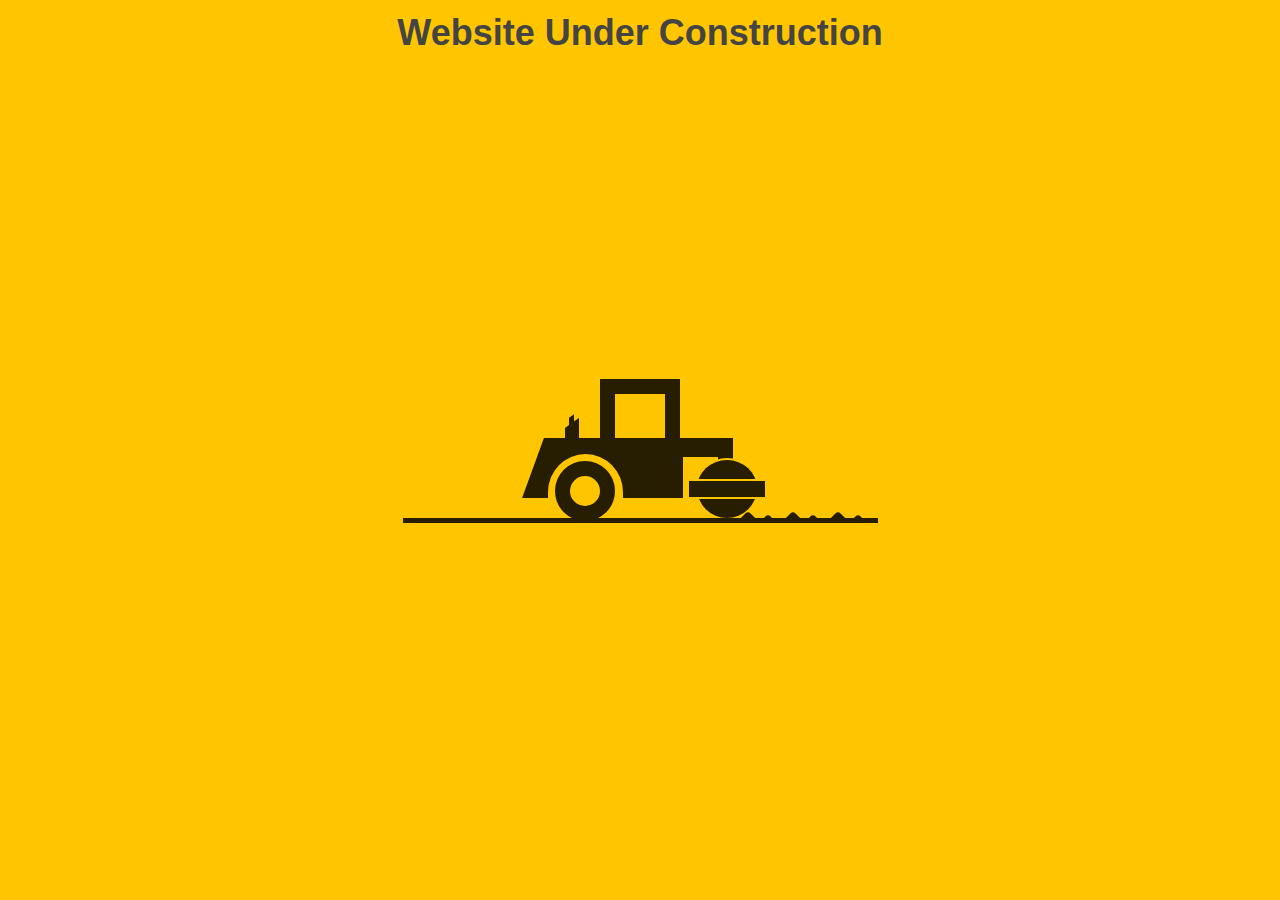
<file: Future Projects/Affordability in NYC/Index.html>
<!DOCTYPE html>
<html lang="en">
<head>
    <meta charset="UTF-8">
    <meta http-equiv="X-UA-Compatible" content="IE=edge">
    <meta name="viewport" content="width=device-width, initial-scale=1.0">
    <link href="https://cdn.jsdelivr.net/npm/bootstrap@5.0.0-beta3/dist/css/bootstrap.min.css" rel="stylesheet" integrity="sha384-eOJMYsd53ii+scO/bJGFsiCZc+5NDVN2yr8+0RDqr0Ql0h+rP48ckxlpbzKgwra6" crossorigin="anonymous">
    <script src="https://ajax.googleapis.com/ajax/libs/jquery/3.5.1/jquery.min.js"></script>
    <script src="https://cdnjs.cloudflare.com/ajax/libs/popper.js/1.16.0/umd/popper.min.js"></script>
    <script src="https://maxcdn.bootstrapcdn.com/bootstrap/4.5.2/js/bootstrap.min.js"></script>
    <link rel="stylesheet" href="style.css">
    <meta name="viewport" content="width=device-width, initial-scale=1.0">
    <title>Document</title>
</head>
<body>
    <h1 style="text-align: center">Website Under Construction</h1>
    <div class="machine-wrap">
        <div class="machine">
            <div class="machine-roof">
                <div class="machine-silencer">
                    <div class="machine-smoke"></div>
                </div>
            </div>
            <div class="machine-main">
                <div class="machine-body"></div>
                <div class="machine-back"></div>
                <div class="machine-front"></div>
            </div>	
        </div>
        <div class="road">
            <div class="mud-wrap clearfix">
                <div class="mud"></div>
                <div class="mud"></div>
                <div class="mud"></div>
                <div class="mud"></div>
            </div>
        </div>
        </div>
</body>
</html>
</file>
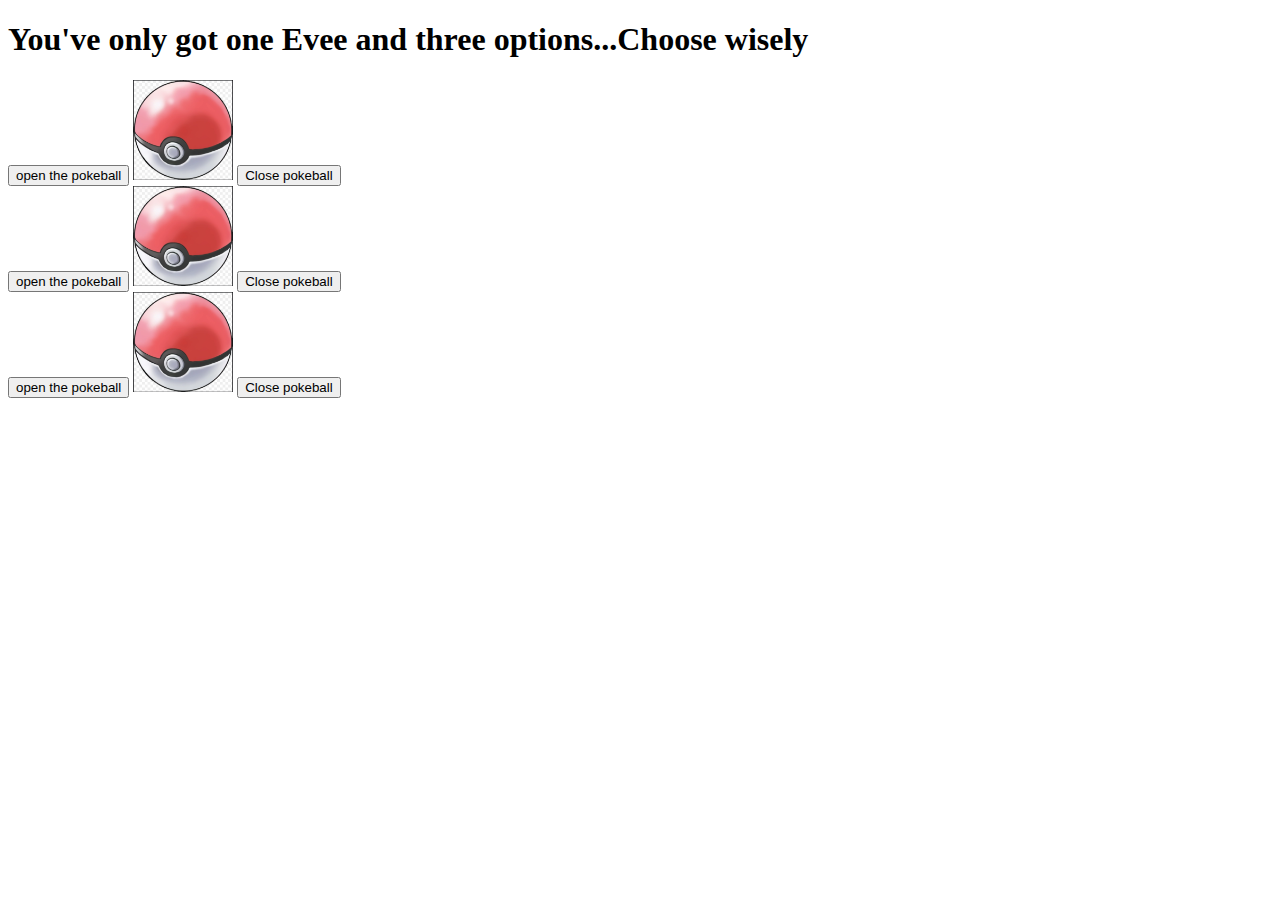
<file: projects/EM_pokemon/index.html>
<!DOCTYPE html>
<html lang="en">
<head>
    <meta charset="UTF-8">
    <meta name="viewport" content="width=device-width, initial-scale=1.0">
    <title>Choose your Pokemon</title>
</head>
<body>
    <h1> You've only got one Evee and three options...Choose wisely</h1>

    <div class="Pokemon" id="Jolteon">
        <button 
        onclick="document.getElementById('jolteon1').src='Jolteon.jpg'""> open the pokeball </button>
        <img id = jolteon1 src="Pokeball.jpg" style= "width:100px;height:100px;">
        <button onclick="document.getElementById('jolteon1').src='Pokeball.jpg'"> Close pokeball</button>
    </div>

    <div class="Pokemon" id="Flareon">
        <button 
        onclick="document.getElementById('Flareon1').src='Flareon.jpg'""> open the pokeball </button>
        <img id = Flareon1 src="Pokeball.jpg" style= "width:100px;height:100px;">

        <button onclick="document.getElementById('Flareon1').src='Pokeball.jpg'"> Close pokeball</button>
    </div>


    <div class="Pokemon" id="Vaporeon">
        <button 
        onclick="document.getElementById('Vaporeon1').src='Vaporeon.jpg'""> open the pokeball </button>
        <img id = Vaporeon1 src="Pokeball.jpg" style= "width:100px;height:100px;">
        <button onclick="document.getElementById('Vaporeon1').src='Pokeball.jpg'"> Close pokeball</button>
    </div>
</body>
</html>
</file>
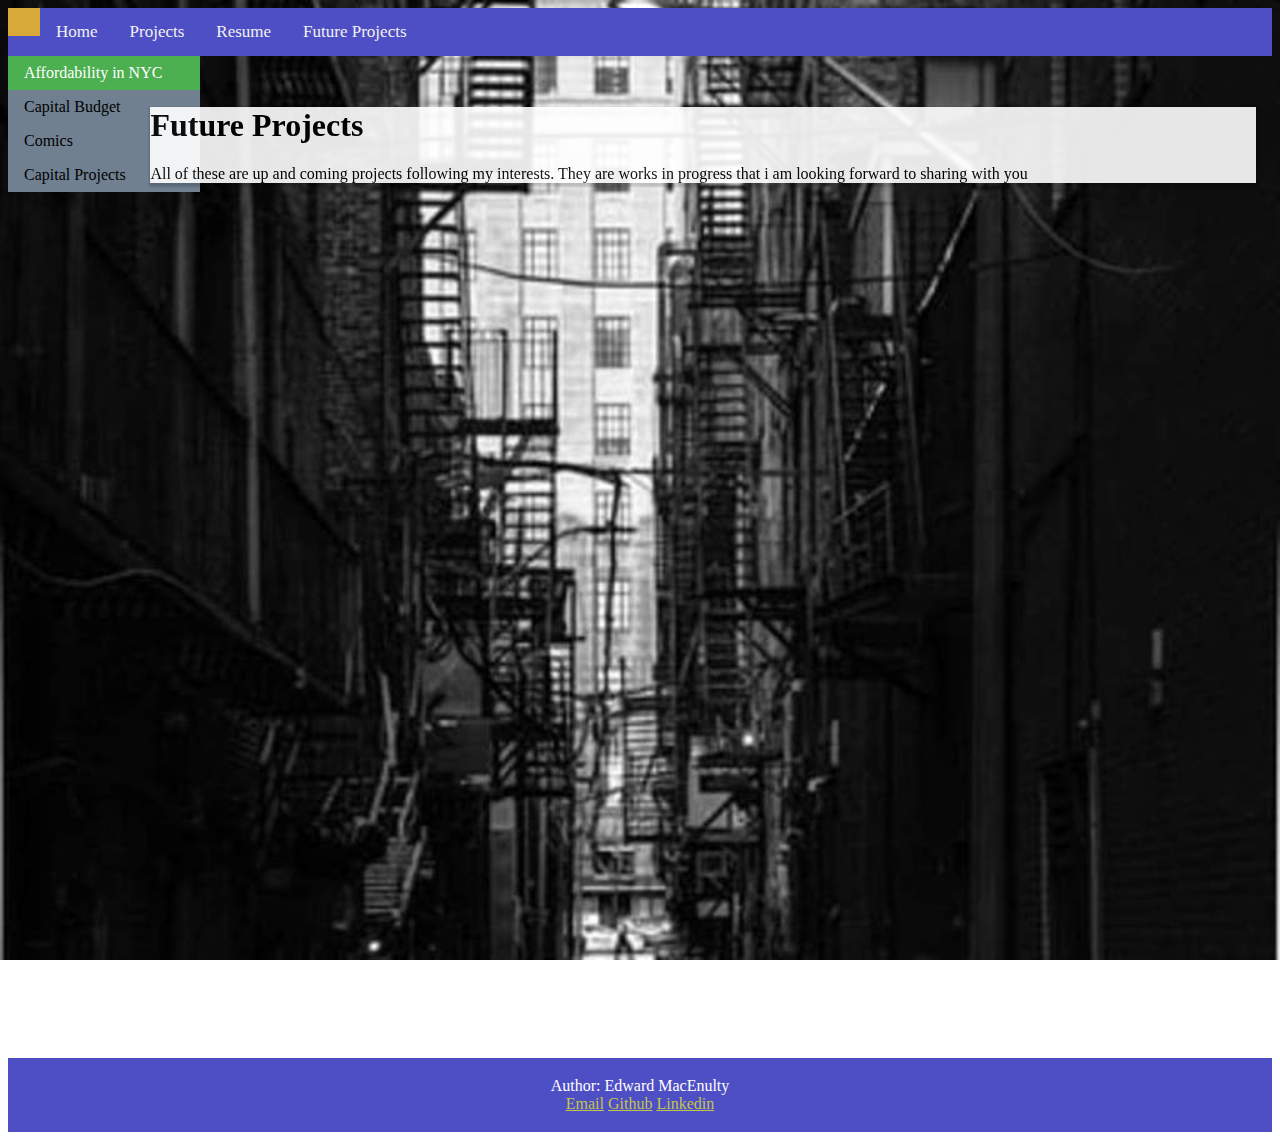
<file: Future_projects.html>
<!DOCTYPE html>
<html lang="en">
<head>
    <meta charset="UTF-8">
    <link href="https://cdn.jsdelivr.net/npm/bootstrap@5.0.0-beta3/dist/css/bootstrap.min.css" rel="stylesheet" integrity="sha384-eOJMYsd53ii+scO/bJGFsiCZc+5NDVN2yr8+0RDqr0Ql0h+rP48ckxlpbzKgwra6" crossorigin="anonymous">
    <script src="https://ajax.googleapis.com/ajax/libs/jquery/3.5.1/jquery.min.js"></script>
    <script src="https://cdnjs.cloudflare.com/ajax/libs/popper.js/1.16.0/umd/popper.min.js"></script>
    <script src="https://maxcdn.bootstrapcdn.com/bootstrap/4.5.2/js/bootstrap.min.js"></script>
    <link rel="stylesheet" href="style.css">
    <meta name="viewport" content="width=device-width, initial-scale=1.0">
    <title>About</title>
</head>
<body class="bg">
<!--
    Nav Bar
-->
<div class="topnav">
    <a class="active"></a> 
    <a href="index.html">Home</a>
    <a href="projects.html">Projects</a>
    <a href="Resume.html">Resume</a>
    <a href="Future_projects.html">Future Projects</a>
  </div>

  <ul>
    <li><a class="active" href="Future Projects/Affordability in NYC/Index.html">Affordability in NYC</a></li>
    <li><a href="Future Projects/Capital Budget/Index.html">Capital Budget</a></li>
    <li><a href="Future Projects/Comics/Index.html">Comics</a></li>
    <li><a href="Future Projects/NYC Capital Projects/Index.html">Capital Projects</a></li>
  </ul>

  <section style="margin-left:10%;padding:1px 16px;height:1000px;" id="about-me">
    <div class="container" >
        <div id="project_box">
            <div class="row">
                <div class="col-md-6">
                    <div class="text-center"><h1>Future Projects</h1></div>
                        <p>All of these are up and coming projects following my interests. They are works in progress that i am looking forward to sharing with you</p>
                </div>
            </div>
        </div>
    </div>
</section>
 <!--
     Footer
 --> 
 <footer>
    <p>Author: Edward MacEnulty<br>
    <a style= "color: #C5C54E;" href="mailto:emacenulty@gmail.com">Email</a>
    <a style= "color: #C5C54E;" href="https://github.com/emacenulty">Github</a>
    <a style= "color: #C5C54E;" href="https://www.linkedin.com/in/edward-macenulty/">Linkedin</a>
</p>
  </footer>
</body>
</html>
</file>
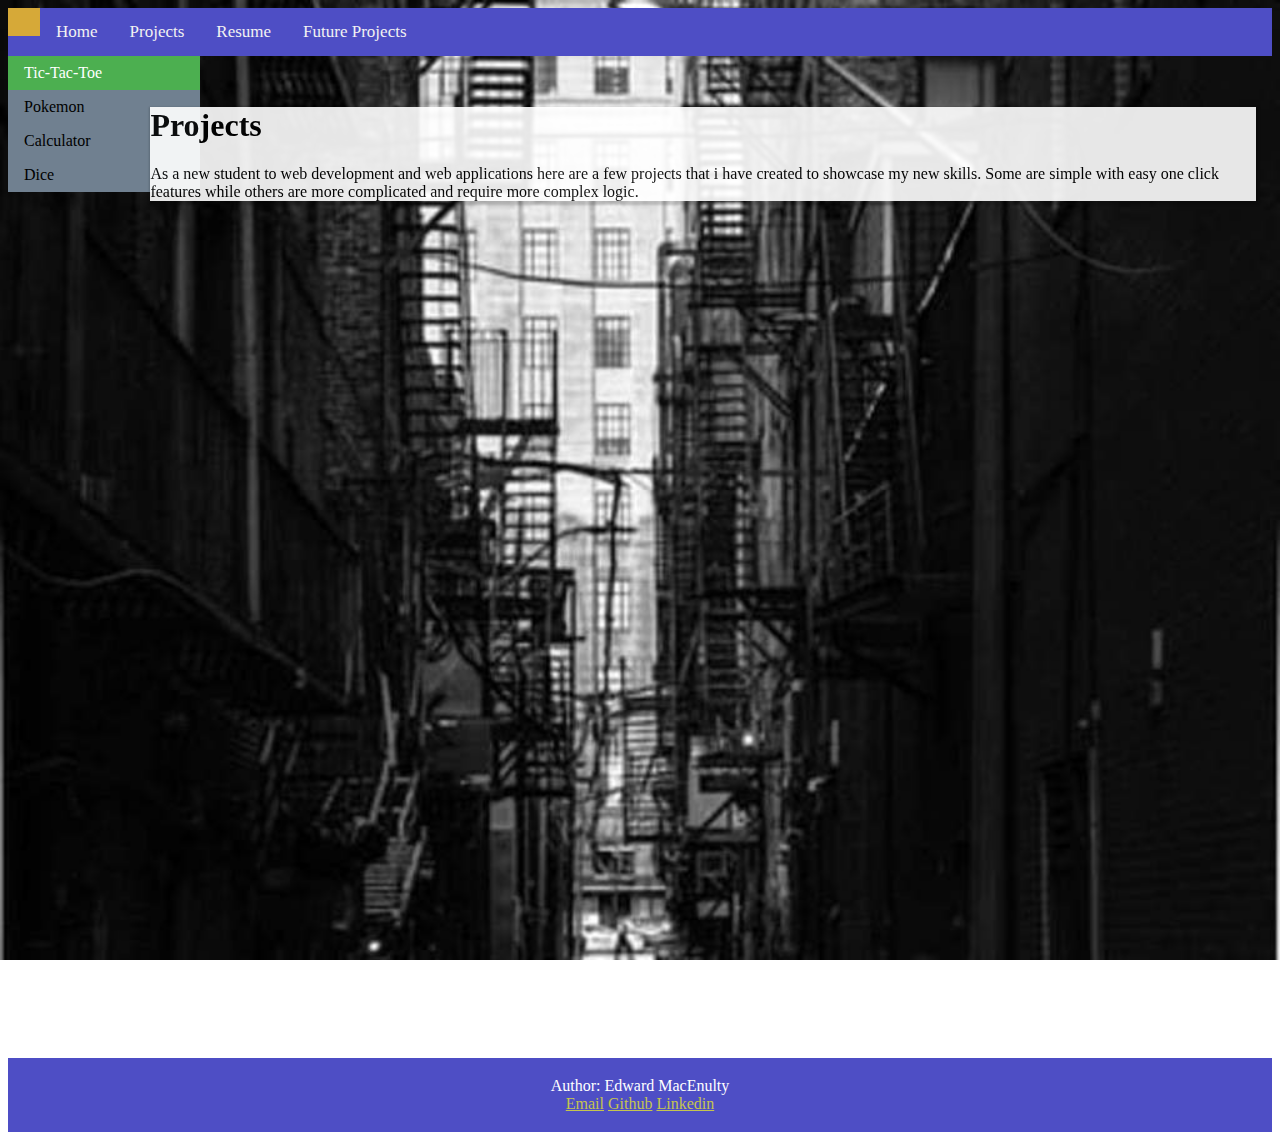
<file: projects.html>
<!DOCTYPE html>
<html lang="en">
<head>
    <meta charset="UTF-8">
    <link href="https://cdn.jsdelivr.net/npm/bootstrap@5.0.0-beta3/dist/css/bootstrap.min.css" rel="stylesheet" integrity="sha384-eOJMYsd53ii+scO/bJGFsiCZc+5NDVN2yr8+0RDqr0Ql0h+rP48ckxlpbzKgwra6" crossorigin="anonymous">
    <script src="https://ajax.googleapis.com/ajax/libs/jquery/3.5.1/jquery.min.js"></script>
    <script src="https://cdnjs.cloudflare.com/ajax/libs/popper.js/1.16.0/umd/popper.min.js"></script>
    <script src="https://maxcdn.bootstrapcdn.com/bootstrap/4.5.2/js/bootstrap.min.js"></script>
    <link rel="stylesheet" href="style.css">
    <meta name="viewport" content="width=device-width, initial-scale=1.0">
    <title>Projects</title>
</head>
<body class=bg>
    <div class="topnav">
        <a class="active"></a> 
        <a href="index.html">Home</a>
        <a href="projects.html">Projects</a>
        <a href="Resume.html">Resume</a>
        <a href="Future_projects.html">Future Projects</a>
      </div>
      <ul>
        <li><a class="active" href="">Tic-Tac-Toe</a></li>
        <li><a href="projects/EM_pokemon/index.html">Pokemon</a></li>
        <li><a href="projects/Calc">Calculator</a></li>
        <li><a href="projects/Dice/dice2.html">Dice</a></li>
      </ul>





    <section style="margin-left:10%;padding:1px 16px;height:1000px;" id="about-me">
        <div class="container" >
            <div id="project_box">
                <div class="row">
                    <div class="col-md-6">
                        <div class="text-center"><h1>Projects</h1></div>
                            <p>As a new student to web development and web applications here are a few projects that i have created to showcase my new skills. Some are simple with easy one click features while others are more complicated and require more complex logic. </p>
                    </div>
                </div>
            </div>
        </div>
    </section>

    <footer>
        <p>Author: Edward MacEnulty<br>
        <a style= "color: #C5C54E;" href="mailto:emacenulty@gmail.com">Email</a>
        <a style= "color: #C5C54E;" href="https://github.com/emacenulty">Github</a>
        <a style= "color: #C5C54E;" href="https://www.linkedin.com/in/edward-macenulty/">Linkedin</a>
    </p>
      </footer>
</body>
</html>
</file>
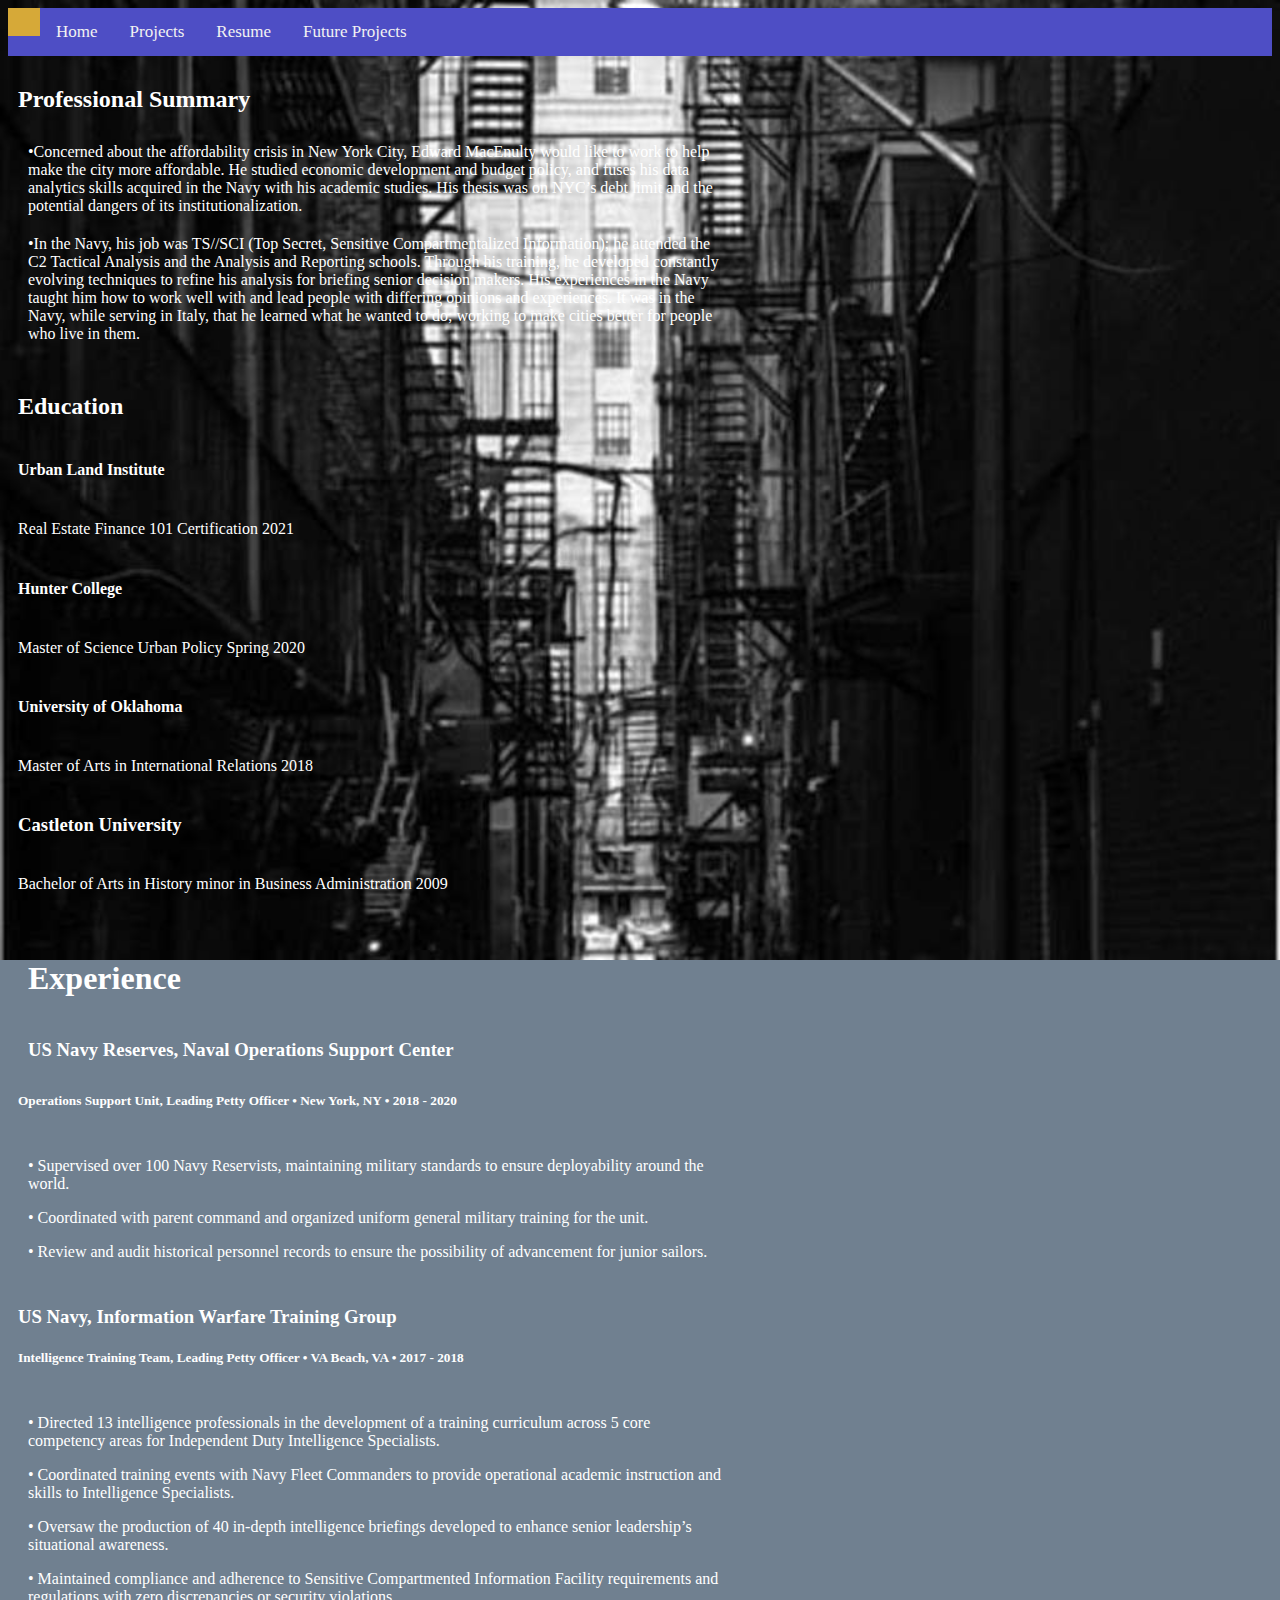
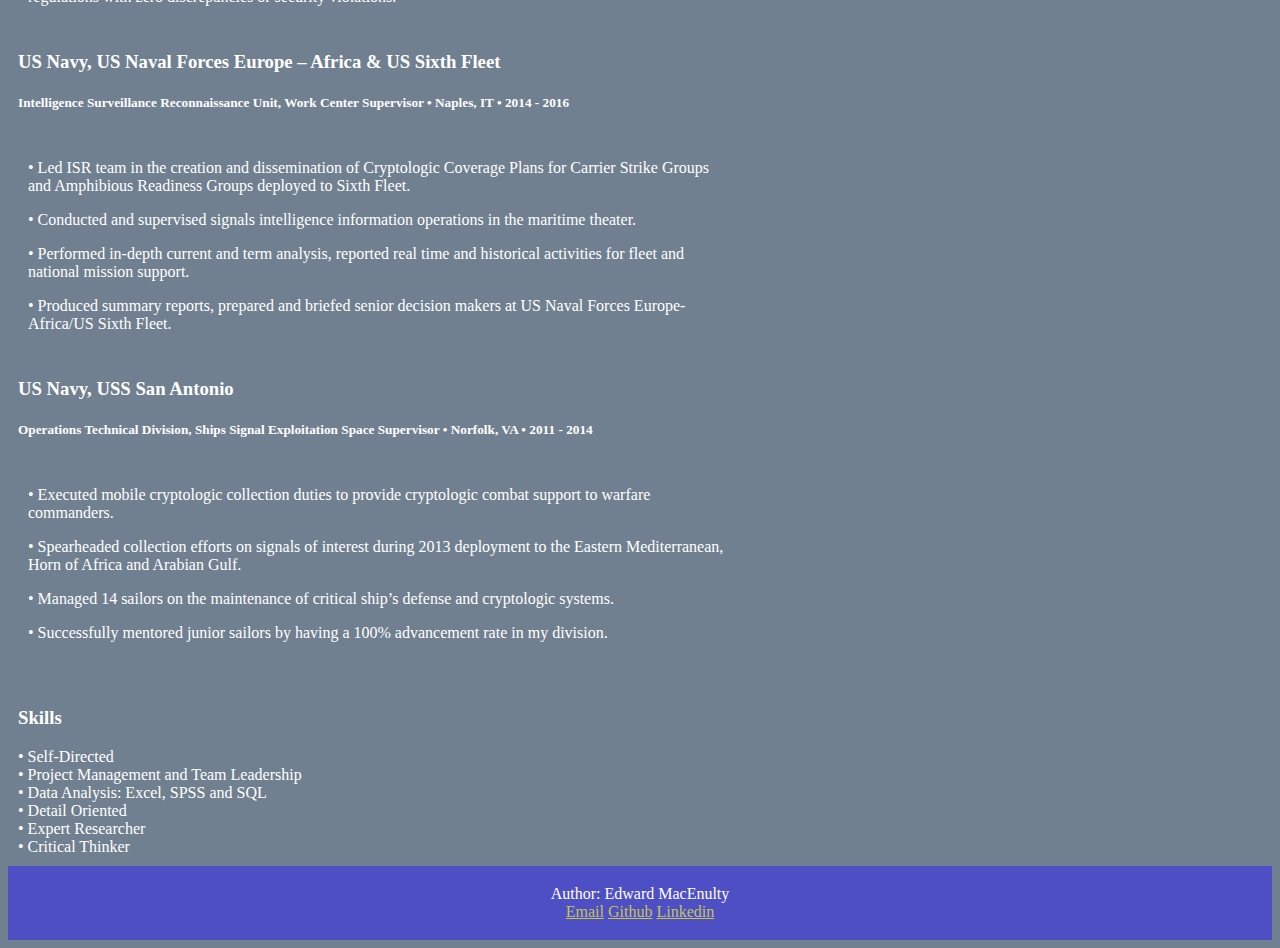
<file: Resume.html>
<!DOCTYPE html>
<html lang="en">
<head>
    <meta charset="UTF-8">
    <link href="https://cdn.jsdelivr.net/npm/bootstrap@5.0.0-beta3/dist/css/bootstrap.min.css" rel="stylesheet" integrity="sha384-eOJMYsd53ii+scO/bJGFsiCZc+5NDVN2yr8+0RDqr0Ql0h+rP48ckxlpbzKgwra6" crossorigin="anonymous">
    <script src="https://ajax.googleapis.com/ajax/libs/jquery/3.5.1/jquery.min.js"></script>
    <script src="https://cdnjs.cloudflare.com/ajax/libs/popper.js/1.16.0/umd/popper.min.js"></script>
    <script src="https://maxcdn.bootstrapcdn.com/bootstrap/4.5.2/js/bootstrap.min.js"></script>
    <link rel="stylesheet" href="style.css">
    <meta name="viewport" content="width=device-width, initial-scale=1.0">
    <title>Resume</title>
</head>
<body class= "resume" >
    <div class="topnav">
        <a class="active"></a> 
        <a href="index.html">Home</a>
        <a href="projects.html">Projects</a>
        <a href="Resume.html">Resume</a>
        <a href="Future_projects.html">Future Projects</a>
      </div>
        <div id="Professional Summary" style="padding: 10px">
        <h2> Professional Summary</h2>
            <div class="prosum" style="padding: 10px">
              •Concerned about the affordability crisis in New York City, Edward MacEnulty would like to work to help make the city more affordable. He studied economic development and budget policy, and fuses his data analytics skills acquired in the Navy with his academic studies. His thesis was on NYC’s debt limit and the potential dangers of its institutionalization.
            </div>
            <div class="prosum" style="padding: 10px">
              •In the Navy, his job was TS//SCI (Top Secret, Sensitive Compartmentalized Information); he attended the C2 Tactical Analysis and the Analysis and Reporting schools. Through his training, he developed constantly evolving techniques to refine his analysis for briefing senior decision makers. His experiences in the Navy taught him how to work well with and lead people with differing opinions and experiences. It was in the Navy, while serving in Italy, that he learned what he wanted to do; working to make cities better for people who live in them.
            </div>
        </div>  

        <div id="Education/Experience">
          <h2 style="padding: 10px">Education</h2>
          <h4 style="padding: 10px">Urban Land Institute</h4>
          <p style="padding: 10px">Real Estate Finance 101 Certification    2021</p>
          <h4 style="padding: 10px">Hunter College</h4>
          <p style="padding: 10px">Master of Science Urban Policy  Spring 2020</p>
          <h4 style="padding: 10px">University of Oklahoma</h4>
          <p style="padding: 10px">Master of Arts in International Relations 2018</p>
          <h3 style="padding: 10px">Castleton University</h3>
          <p style="padding: 10px">Bachelor of Arts in History minor in Business Administration 2009</p>
        </div>

        <div id = "Previous Employment" style="padding: 10px">
            <h1 style="padding: 10px">Experience</h1>
            <h3 style="padding: 10px">US Navy Reserves, Naval Operations Support Center</h3>
            <h5>Operations Support Unit, Leading Petty Officer • New York, NY •
            2018 - 2020</h5> 
            <div class="jobdes">
        
              <P>• Supervised over 100 Navy Reservists, maintaining military standards to ensure deployability around the world.</P>
    
             <p>• Coordinated with parent command and organized uniform general military training for the unit.</p>

              <p>• Review and audit historical personnel records to ensure the possibility of advancement for junior sailors.</p>
            </div>
        
            <h3>US Navy, Information Warfare Training Group</h3>
            <h5>Intelligence Training Team, Leading Petty Officer • VA Beach, VA • 2017 - 2018</h5>
            
            <div class="jobdes">
              <p>• Directed 13 intelligence professionals in the development of a training curriculum across 5 core competency areas for Independent Duty Intelligence Specialists.</p>
    
              <p>• Coordinated training events with Navy Fleet Commanders to provide operational academic instruction and skills to Intelligence Specialists.</p>
    
              <p>• Oversaw the production of 40 in-depth intelligence briefings developed to enhance senior leadership’s situational awareness.</p>
    
              <p>• Maintained compliance and adherence to Sensitive Compartmented Information Facility requirements and regulations with zero discrepancies or security violations.</p>
            </div>
            <h3>US Navy, US Naval Forces Europe – Africa & US Sixth Fleet</h3>
            <h5>Intelligence Surveillance Reconnaissance Unit, Work Center Supervisor • Naples, IT • 2014 - 2016 </h5>
            <div class="jobdes">
              <p>• Led ISR team in the creation and dissemination of Cryptologic Coverage Plans for Carrier Strike Groups and Amphibious Readiness Groups deployed to Sixth Fleet.</p> 
    
              <p>• Conducted and supervised signals intelligence information operations in the maritime theater.</p>
    
              <p>• Performed in-depth current and term analysis, reported real time and historical activities for fleet and national mission support.</p> 
    
              <p>• Produced summary reports, prepared and briefed senior decision makers at US Naval Forces Europe-Africa/US Sixth Fleet.</p>
            </div>
              <h3>US Navy, USS San Antonio</h3>
              <h5>Operations Technical Division, Ships Signal Exploitation Space Supervisor • Norfolk, VA • 2011 - 2014</h5>
            <div class="jobdes">
                <p>• Executed mobile cryptologic collection duties to provide cryptologic combat support to warfare commanders.</p>
    
                <p>• Spearheaded collection efforts on signals of interest during 2013 deployment to the Eastern Mediterranean, Horn of Africa and Arabian Gulf.</p>
    
                <p>• Managed 14 sailors on the maintenance of critical ship’s defense and cryptologic systems.</p>
    
                <p>• Successfully mentored junior sailors by having a 100% advancement rate in my division.</p>
            </div>
        </div>

        <div id = "Skills" style="padding: 10px">
            <h3>Skills</h3>
            <div class="row">
                <div class="col-sm-2">• Self-Directed</div>
                <div class="col-sm-2">• Project Management and Team Leadership</div>
                <div class="col-sm-2">• Data Analysis: Excel, SPSS and SQL</div>
              </div>
              <div class="row">
                <div class="col-sm-2">• Detail Oriented</div>
                <div class="col-sm-2">• Expert Researcher</div>
                <div class="col-sm-2">• Critical Thinker</div>
              </div>
        </div>

     <!--
         Footer
     --> 
     <footer>
      <p>Author: Edward MacEnulty<br>
      <a style= "color: #C5C54E;" href="mailto:emacenulty@gmail.com">Email</a>
      <a style= "color: #C5C54E;" href="https://github.com/emacenulty">Github</a>
      <a style= "color: #C5C54E;" href="https://www.linkedin.com/in/edward-macenulty/">Linkedin</a>
  </p>
    </footer>
</body>
</html>
</file>
<file: Future Projects/Affordability in NYC/style.css>
body{
	margin:0;
	color:#444;
	background:#ffc600;
	font:300 18px/18px Roboto, sans-serif;
}
*,:after,:before{box-sizing:border-box}
.pull-left{float:left}
.pull-right{float:right}
.clearfix:after,.clearfix:before{content:'';display:table}
.clearfix:after{clear:both;display:block}

.machine-wrap{
	top:50%;
	left:50%;
	width:475px;
	height:145px;
	position:absolute;
	margin-top:-72.5px;
	margin-left:-237.5px;
	border-bottom:5px solid #271e01; 
}
.machine{
	width:475px;
	height:145px;
	padding-bottom:20px;
}
.machine .machine-roof,
.machine .machine-main{
	margin:auto;
}
.machine-wrap .road .mud:before,
.machine-wrap .road .mud:after,
.machine .machine-roof .machine-silencer:before,
.machine .machine-roof .machine-silencer:after,
.machine .machine-body:before,
.machine .machine-body:after,
.machine .machine-main .machine-back:before,
.machine .machine-main .machine-back:after,
.machine .machine-main .machine-front:after{
	content:'';
	position:absolute;
}
.machine .machine-roof{
	width:80px;
	height:60px;
	bottom:-1px;
	position:relative;
	background:#ffc600;
	border:15px solid #271e01;
	border-bottom:none;
}
.machine .machine-roof .machine-silencer{
	width:14px;
	left:-50px;
	height:12px;
	bottom:-1px;
	position:absolute;
	background:#271e01;
}
.machine .machine-roof .machine-silencer:before{
	height:0;
	bottom:100%;
	width:inherit;
	border:6px solid #271e01;
	border-top:4px solid transparent;
	border-left:8px solid transparent;
}
.machine .machine-roof .machine-silencer:after{
	left:4px;
	width:5px;
	height:12px;
	bottom:100%;
	background:inherit;
	transform:skewY(-35deg);
}
.machine .machine-roof .machine-silencer .machine-smoke{
	left:-5px;
	width:16px;
	height:16px;
	bottom:20px;
	border-radius:50%;
	position:absolute;
	background:#271e01;
	transform:scale(0);
	animation:moveSmoke .5s linear infinite;
}
.machine-main{
	height:60px;
	width:185px;
	position:relative;
}
.machine .machine-main .machine-body{
	height:inherit;
	width:inherit;
	position:relative;
	background:#271e01;
}
.machine .machine-main .machine-body:before{
	left:-15px;
	width:30px;
	height:inherit;
	background:inherit;
	transform:skewX(-20deg);
}
.machine .machine-main .machine-body:after{
	bottom:0;
	right:15px;
	width:35px;
	height:41px;
	background:#ffc600;
}
.machine .machine-main .machine-back{
	bottom:-1px;
	width:75px;
	height:45px;
	position:absolute;
}
.machine .machine-main .machine-back:before{
	width:75px;
	height:45px;
	background:#ffc600;
	border-radius:50% 50% 0 0 / 85% 85% 0 0;
}
.machine .machine-main .machine-back:after{
	top:50%;
	left:50%;
	width:60px;
	height:60px;
	border-radius:50%;
	margin-top:-15px;
	margin-left:-30px;
	background:transparent;
	border:15px solid #271e01;
}
.machine .machine-main .machine-front{
	z-index:1;
	width:60px;
	height:60px;
	right:-24px;
	bottom:-20px;
	border-radius:50%;
	position:absolute;
	background:#271e01;
	border-top:2px solid #ffc600;
}
.machine .machine-main .machine-front:after{
	top:50%;
	left:50%;
	width:80px;
	height:20px;
	margin-top:-10px;
	margin-left:-40px;
	background:inherit;
	border:2px solid #ffc600;
}
.machine-wrap .road{
	right:0;
	bottom:0;
	height:15px;
	width:140px;
	overflow:hidden;
	position:absolute;
}
.machine-wrap .road .mud-wrap{
	width:160px;
	position:absolute;
	animation:moveRoad .4s linear infinite;
}
.machine-wrap .road .mud{
	bottom:0;
	width:40px;
	height:15px;
	position:relative;
	display:inline-block;
}
.machine-wrap .road .mud:before,
.machine-wrap .road .mud:after{
	width:20px;
	height:20px;
	border-radius:4px;
	background:#271e01;
	transform:rotate(45deg);
}
.machine-wrap .road .mud:before{
	left:0;
	bottom:-17px;
}
.machine-wrap .road .mud:after{
	right:0;
	bottom:-20px;
}

.machine-wrap .machine-roof,
.machine-wrap .machine-body,
.machine-wrap .machine-silencer,
.machine-wrap .machine-back:before,
.machine-wrap .machine-front{
	animation:upDown .6s linear infinite;
}
.machine-wrap .machine-silencer{
	animation-duration:.4s;
}
.machine-wrap .machine-front{
	animation-duration:.3s;
}
.machine-wrap .machine-back{
	animation:upDown .8s linear infinite;
}
@keyframes moveRoad{
	0%{
		right:-40px;
	}
	100%{
		right:0;
	}
}
@keyframes moveSmoke{
	0%{
		opacity:0;
		transform:scale(0) translate(0);
	}
	60%{
		transform:scale(.5) translate(0);
	}
	100%{
		opacity:.6;
		transform:scale(1) translate(-10px,-40px);
	}
}
@keyframes upDown{
	0%{
		transform:translateY(0);
	}
	50%{
		transform:translateY(2px);
	}
	100%{
		transform:translateY(0);
	}
}
</file>
<file: style.css>
body {
    background-color: slategray;        
}

.bg {
    background: url("Images/urban-environment.jpg");
    background-repeat: no-repeat;
    background-size: 100%;

}



#text-center {
	text-align: center;	
}
#intro {
    background-color: #C5C54E;
    opacity: 25%;
    position: auto;
    width: 60%;
    border: 15px solid ghostwhite
    ;
    padding: 10px;
    margin: 20px;
  }

.topnav {
    background-color: #4E4EC5
    ;
    overflow: hidden;
  }
  
  .topnav a {
    float: left;
    color: #f2f2f2;
    text-align: center;
    padding: 14px 16px;
    text-decoration: none;
    font-size: 17px;
  }
  
  .topnav a:hover {
    background-color: #ddd;
    color: black;
  }
  
  .topnav a.active {
    background-color: #D6A938;
    color: white;
  }


/* index */
#about-me-box {
	margin: 50px 0;
    opacity: 90%;
	background-color: #fff; 
	box-shadow: 1px 2px 2px 2px rgba(0, 0, 0, 0.2);
	display: block;
	padding: 0 10px 0 0;
}

.max-width-xs {
    width: 100%;	
}




  /* Footer */

  footer {
    text-align: center;
    padding: 3px;
    background-color: #4E4EC5;
    color: white;
  }

    /* Resume */

.prosum {  
            width: 700px;
            padding: 10px;
}

.jobdes { padding: 10px;
  width: 700px;}

.resume {
  background: url("Images/urban-environment.jpg");
  background-repeat: no-repeat;
  background-size: 100%;
  background-color: slategray;        
  color: white;
}



/* PROJECTSSSSSS */

ul {
  list-style-type: none;
  margin: 0;
  padding: 0;
  width: 15%;
  background-color: slategray;
  position: fixed;
  height: auto;
  overflow: auto;
}

li a {
  display: block;
  color: #000;
  padding: 8px 16px;
  text-decoration: none;
}

li a.active {
  background-color: #4CAF50;
  color: white;
}

li a:hover:not(.active) {
  background-color: #555;
  color: white;
}

#project_box {
	margin: 50px 0;
    opacity: 90%;
	background-color: #fff; 
	box-shadow: 1px 2px 2px 2px rgba(0, 0, 0, 0.2);
	display: block;
	padding: 0 10px 0 0;
}
</file>
